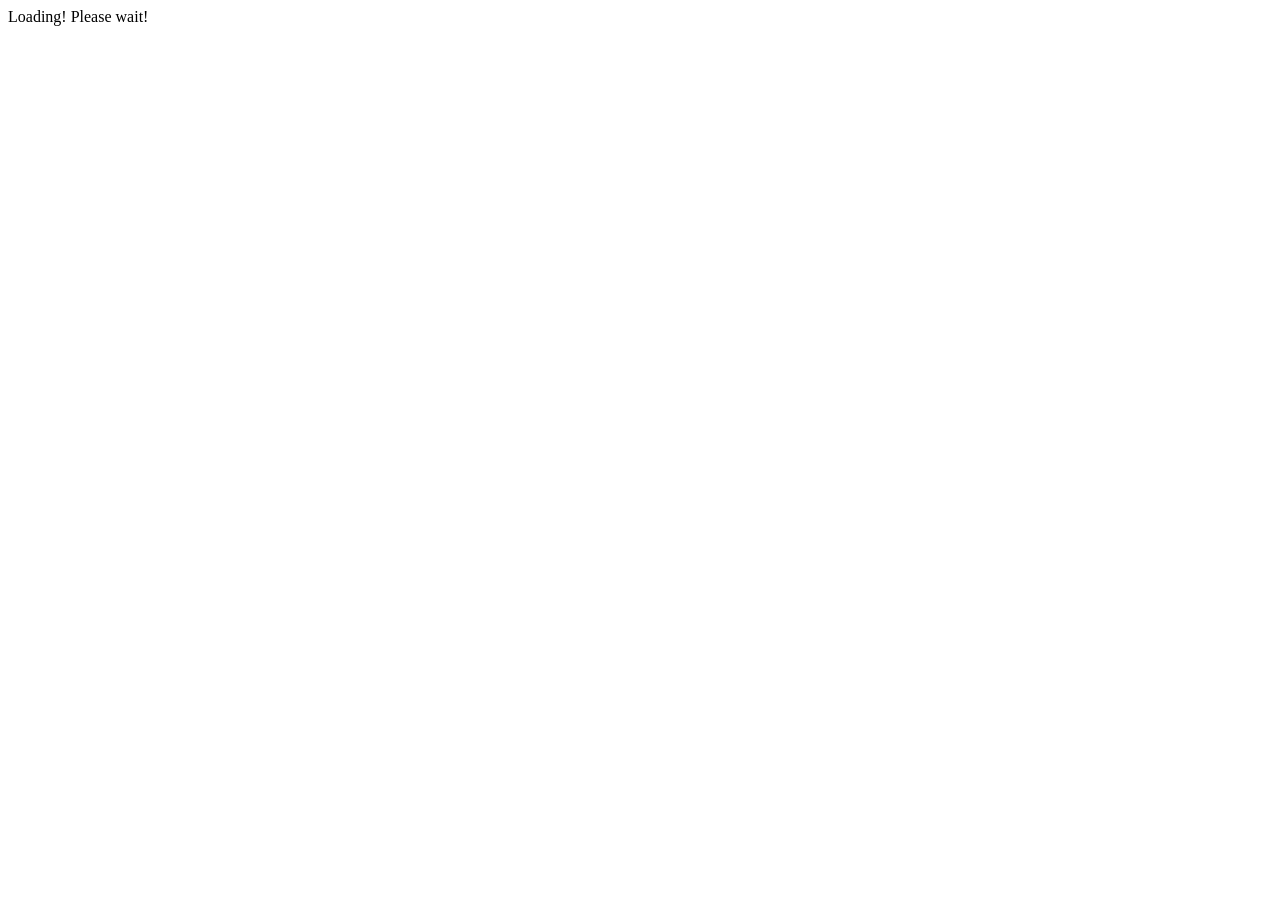
<file: src/index.html>
<!doctype html>
<html lang="en">

<head>
    <meta charset="utf-8">
    <title>BookMonkey</title>
    <base href="/">
    <meta name="viewport" content="width=device-width, initial-scale=1">
    <link rel="icon" type="image/x-icon" href="favicon.ico">
</head>

<body>
    <bm-root>
        <div class="ui active inverted dimmer">
            <div class="ui text loader large">Loading! Please wait!</div>
        </div>
    </bm-root>
</body>

</html>
</file>
